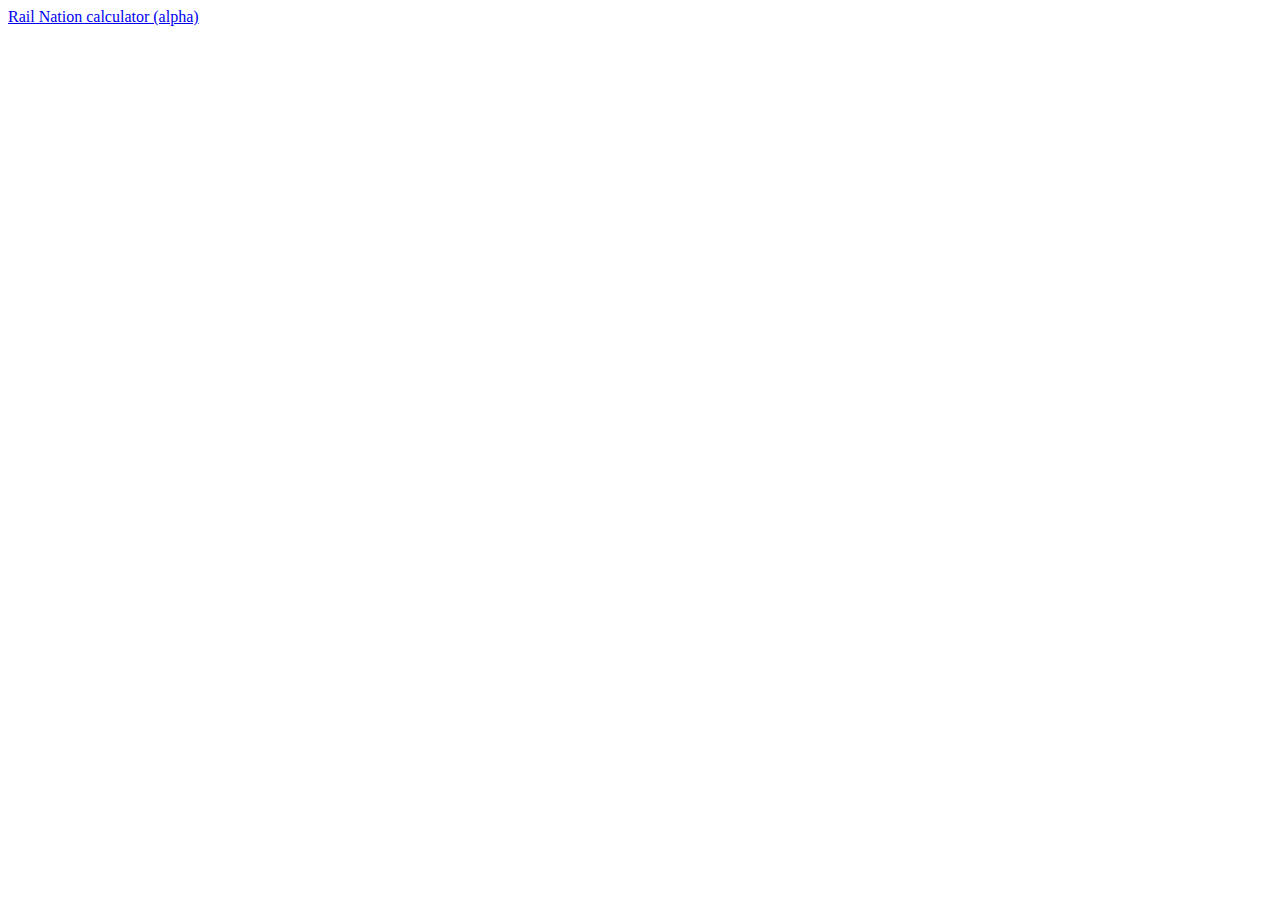
<file: index.html>
<html>
<head>
<title>
Welcome
</title>
<script>
  (function(i,s,o,g,r,a,m){i['GoogleAnalyticsObject']=r;i[r]=i[r]||function(){
  (i[r].q=i[r].q||[]).push(arguments)},i[r].l=1*new Date();a=s.createElement(o),
  m=s.getElementsByTagName(o)[0];a.async=1;a.src=g;m.parentNode.insertBefore(a,m)
  })(window,document,'script','//www.google-analytics.com/analytics.js','ga');

  ga('create', 'UA-47023494-2', 'auto');
  ga('send', 'pageview');

</script>
</head>
<body>
<a href="rail.html">Rail Nation calculator (alpha)</a>
</body>
</html>
</file>
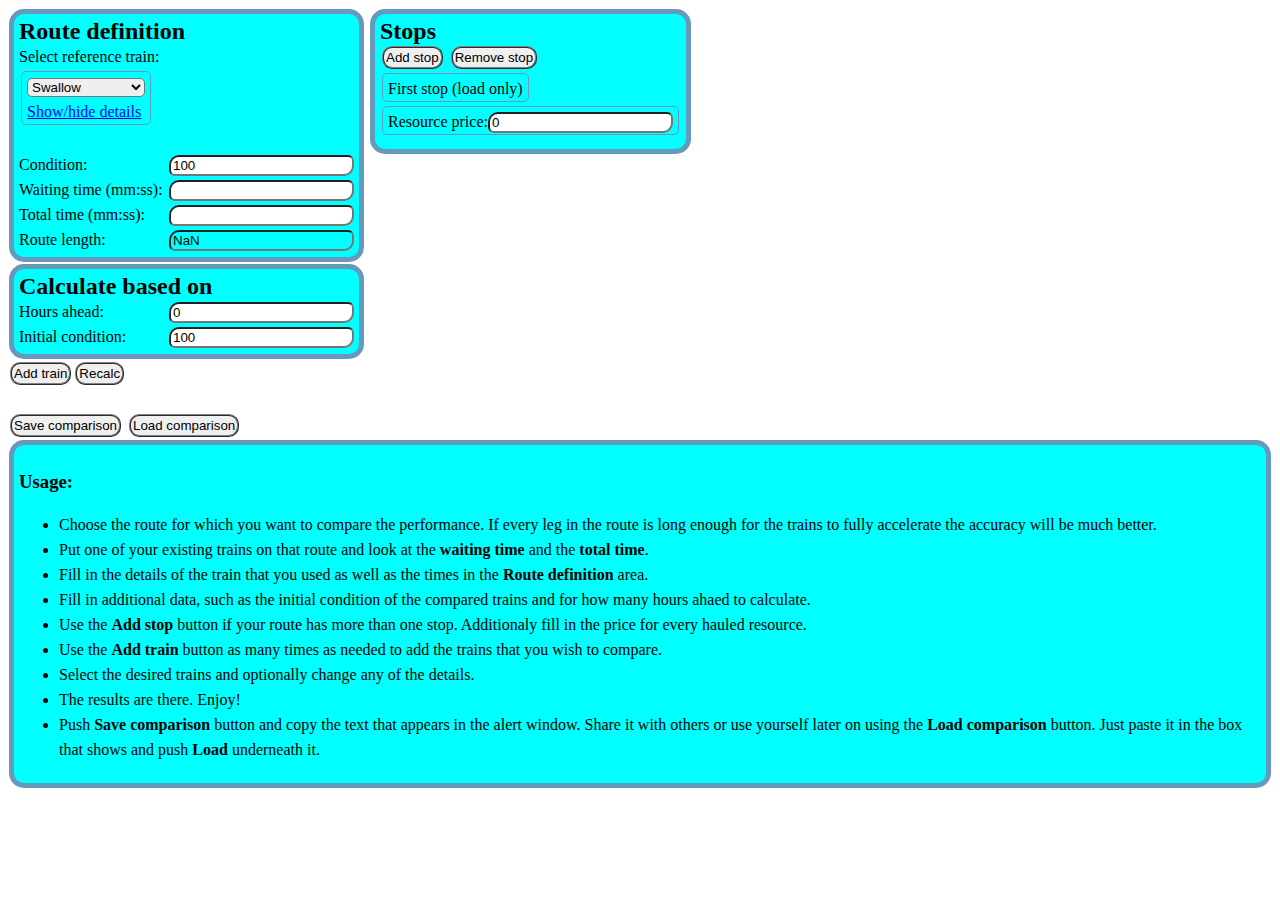
<file: rail.html>
<!doctype html><html lang="en">
<head>
<meta content="text/html;charset=utf-8" http-equiv="Content-Type">
<meta content="utf-8" http-equiv="encoding">
<meta content="Train comparison calculator for the game Rail Nation. Rail nation calculator" name="description">
<title>Rail Nation Calculator</title>
<script>
  (function(i,s,o,g,r,a,m){i['GoogleAnalyticsObject']=r;i[r]=i[r]||function(){
  (i[r].q=i[r].q||[]).push(arguments)},i[r].l=1*new Date();a=s.createElement(o),
  m=s.getElementsByTagName(o)[0];a.async=1;a.src=g;m.parentNode.insertBefore(a,m)
  })(window,document,'script','//www.google-analytics.com/analytics.js','ga');

  ga('create', 'UA-47023494-2', 'auto');
  ga('send', 'pageview');

</script>
</head>
<body>
<script src="https://code.jquery.com/jquery-2.1.0.min.js"></script>
<script src="trains.js"></script>
<script src="rail.js"></script>
<link href="rail.css" rel="stylesheet" media="all" />
<div class="box">
    <div id="reference">
    <h2>Route definition</h2>
    <div style="vertical-align: top;" id='ref_train'>
        Select reference train:<br/>
    </div>
    </div><br/>
    <div class="left1">Condition: </div><div class="right"><input type="text" id="cond_base" value="100" /></div><br/>
    <div class="left1">Waiting time (mm:ss): </div><div class="right"><input type="text" id="wait_time"/></div><br/>
    <div class="left1">Total time (mm:ss): </div><div class="right"><input type="text" id="rtt"/></div><br/>
    <div class="left1">Route length: </div><div class="right"><input type="text" id="length" readonly /></div>
</div>
<div class="box" id="stops">
    <h2>Stops</h2>
    <input type="submit" value="Add stop" id="add_stop" />
    <input type="submit" value="Remove stop" id="remove_stop" /><br/>
    <div class="train_details">First stop (load only)</div><br/>
</div><br/>
<div class="box">
<h2>Calculate based on</h2>
<div class="left1">Hours ahead: </div><div class="right"><input type="text" id="hours" value="0" /></div><br/>
<div class="left1">Initial condition: </div><div class="right"><input type="text" id="init_cond" value="100" /></div>
</div>
<br/>
<input type="submit" id="add_train" value="Add train"/><input type="submit" id="recalc" value="Recalc"/>
<div id="trains_select"></div>
<br/>
<input type="submit" id="save" value="Save comparison"/>
<input type="submit" id="load" value="Load comparison"/>
<br/>
<div id="load_box" hidden=true>
<textarea id="load_text" rows="20" cols="100"></textarea><br/>
<input type="submit" id="do_load" value="load" />
</div>
<div class="box">
<h3>Usage:</h3>
<ul>
<li>Choose the route for which you want to compare the performance. If every leg in the route is long enough for the trains to fully accelerate the accuracy will be much better.
<li>Put one of your existing trains on that route and look at the <b>waiting time</b> and the <b>total time</b>.
<li>Fill in the details of the train that you used as well as the times in the <b>Route definition</b> area.
<li>Fill in additional data, such as the initial condition of the compared trains and for how many hours ahaed to calculate.
<li>Use the <b>Add stop</b> button if your route has more than one stop. Additionaly fill in the price for every hauled resource.
<li>Use the <b>Add train</b> button as many times as needed to add the trains that you wish to compare.
<li>Select the desired trains and optionally change any of the details.
<li>The results are there. Enjoy!
<li>Push <b>Save comparison</b> button and copy the text that appears in the alert window. Share it with others or use yourself later on using the <b>Load comparison</b> button. Just paste it in the box that shows and push <b>Load</b> underneath it.
</ul>
</div>
</body>
</html>
</file>
<file: rail.css>
body {line-height: 25px; }
div.box {background-color: cyan; padding: 5px; border: 5px solid #69b; display: inline-block; vertical-align: top; border-radius: 15px; margin: 1px;}
div.train_details {background-color: cyan; border: 1px solid #69b; margin: 2px; padding-left: 5px; padding-right: 5px; padding-top: 2px; display: inline-block; border-radius: 5px;}
div.left{float: left; width: 100px; }
div.left1{float: left; width: 150px; }
div.right{float: left; }
input:not([type="submit"]){ border-radius: 10px 6px;}
input[type="submit"]{ border-radius: 10px; cursor:pointer; padding: 2px; border:2px ridge grey; margin:2px;}
input[readonly]{background-color: cyan; }
select{border-radius: 5px;}
h2 {margin-top: 0; margin-bottom: 0; }
</file>
